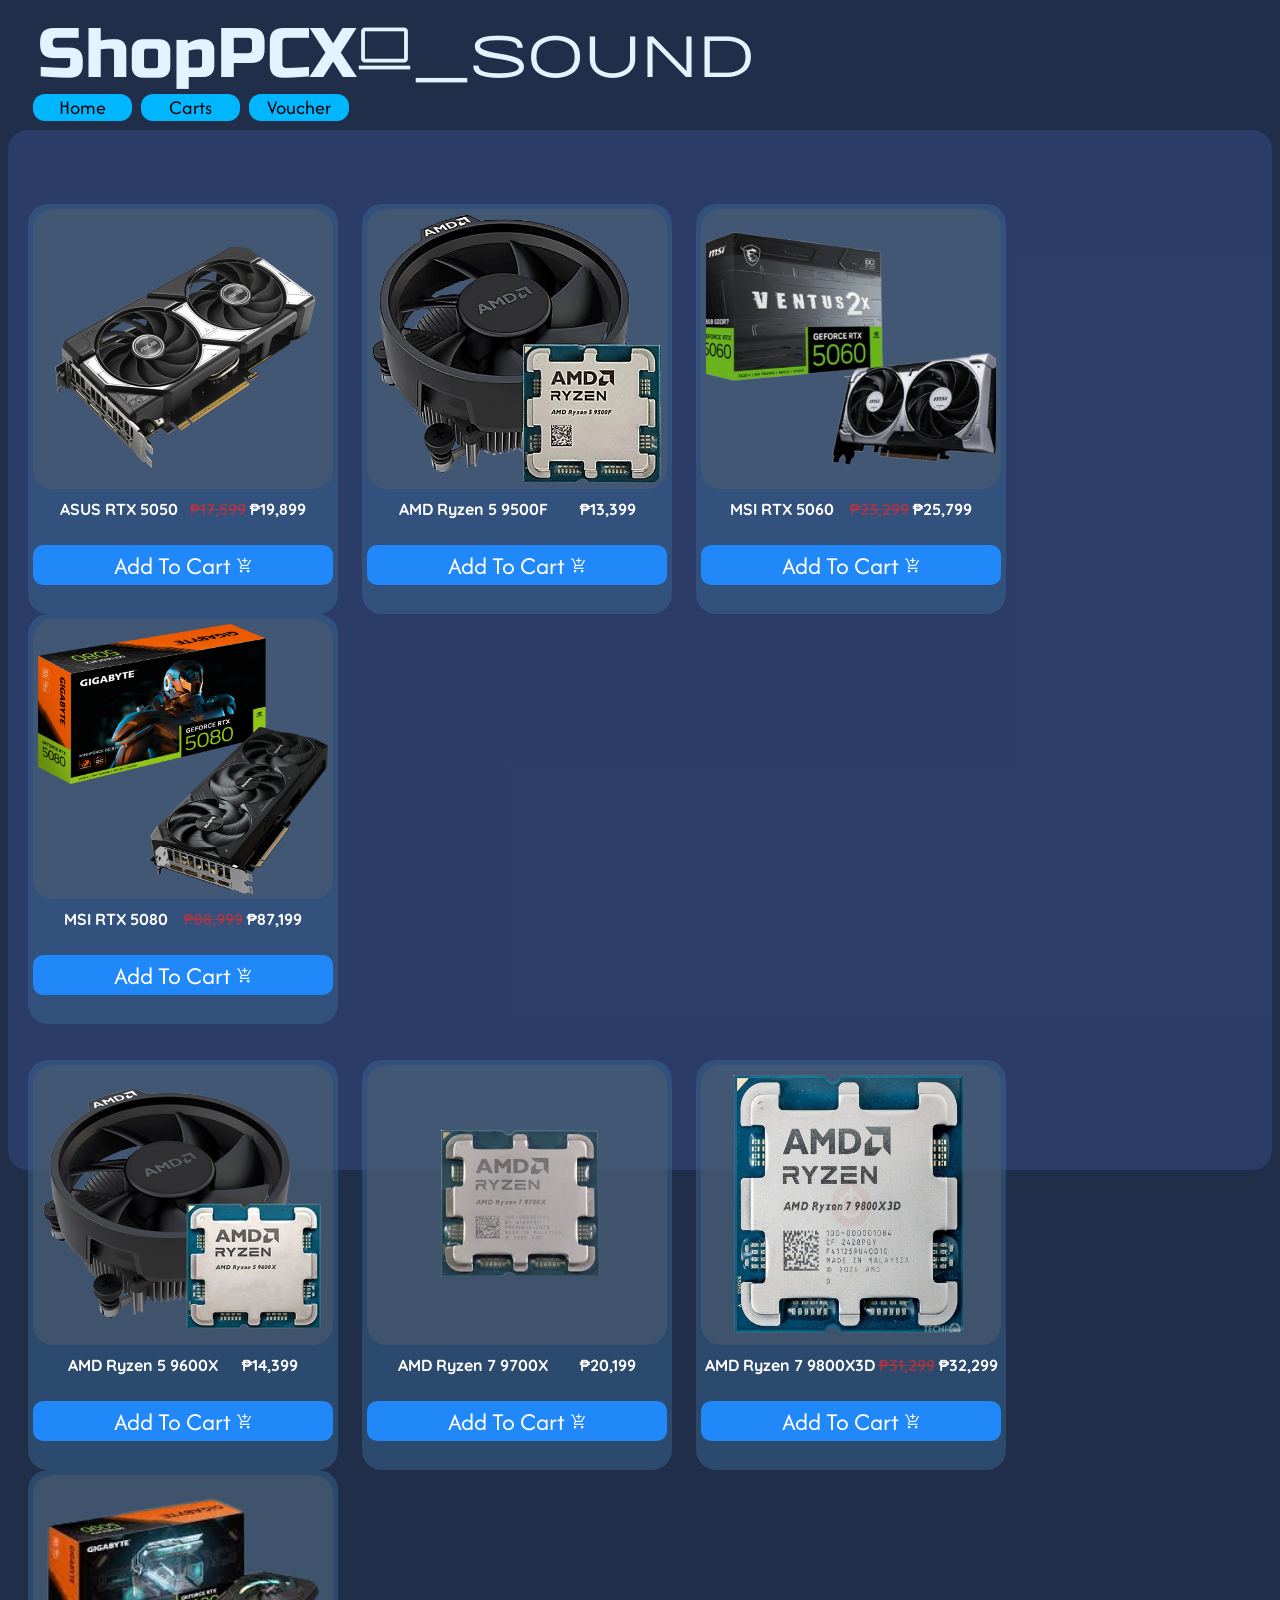
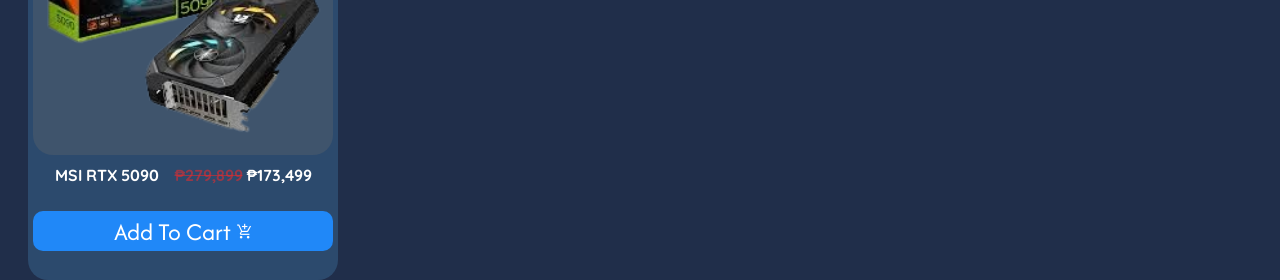
<file: index.html>
<!DOCTYPE html>
<html>
    <head>
        <meta charset="UTF-8">
        <meta name="viewport" content="width=device-width, initial-scale=1.0">
        <title>Publishing Activity</title>
        <link rel="icon" type="image/png" href="logo.png">
        <link rel="stylesheet" href="./style.css">
        <link rel="preconnect" href="https://fonts.googleapis.com">
        <link rel="preconnect" href="https://fonts.gstatic.com" crossorigin>
        <link href="https://fonts.googleapis.com/css2?family=Afacad:ital,wght@0,400..700;1,400..700&display=swap" rel="stylesheet">
        <link rel="preconnect" href="https://fonts.googleapis.com">
        <link rel="preconnect" href="https://fonts.gstatic.com" crossorigin>
        <link rel="preconnect" href="https://fonts.googleapis.com">
        <link rel="preconnect" href="https://fonts.gstatic.com" crossorigin>
        <link href="https://fonts.googleapis.com/css2?family=Afacad:ital,wght@0,400..700;1,400..700&family=Quicksand:wght@300..700&family=Russo+One&display=swap" rel="stylesheet">
        <link href="https://fonts.googleapis.com/css2?family=Afacad:ital,wght@0,400..700;1,400..700&family=Quicksand:wght@300..700&display=swap" rel="stylesheet">
        <link rel="stylesheet" href="https://fonts.googleapis.com/css2?family=Material+Symbols+Outlined:opsz,wght,FILL,GRAD@20..48,100..700,0..1,-50..200&icon_names=computer_sound&icon_names=shopping_cart" />
        <link rel="stylesheet" href="https://fonts.googleapis.com/css2?family=Material+Symbols+Outlined:opsz,wght,FILL,GRAD@20..48,100..700,0..1,-50..200" />
    </head>
    <body>
        <div class="header">
            <h1>ShopPCX<span class="material-symbols-outlined" style="font-size: 57px;">computer_sound</span></h1>
            <ul class="navbar">
                <li class="navbtn" href="/" onclick="window.location =`/`">Home</li>
                <li class="navbtn" onclick="window.location =`/404.html`">Carts</li>
                <li class="navbtn" onclick="window.location =`/404.html`">Voucher</li>
            </ul>
        </div>
        <br>
        
        <div class="main-container">
            <br><br><br>
            <div class="shop-container">
                <div class="shop-container-inside" id="item1"></div>
                <div class="item-label">
                <h5 class="item-name"><b>ASUS RTX 5050</b>&nbsp;&nbsp; <s>₱17,599</s> <b>₱19,899</b></h5>
                <button class="shop-cart" onclick="addedcart()">Add To Cart <span class="material-symbols-outlined" style="font-size: 17px;">add_shopping_cart</span></button>
                </div>
            </div>
            <div class="shop-container">
                <div class="shop-container-inside" id="item2"></div>
                <div class="item-label">
                <h5 class="item-name"><b>AMD Ryzen 5 9500F</b>&nbsp;&nbsp;&nbsp;&nbsp;&nbsp;&nbsp;&nbsp;&nbsp;<b>₱13,399</b></h5>
                <button class="shop-cart"onclick="addedcart()" >Add To Cart <span class="material-symbols-outlined" style="font-size: 17px;">add_shopping_cart</span></button>
                </div>
            </div>            
            <div class="shop-container">
                <div class="shop-container-inside" id="item3"></div>
                <div class="item-label">
                <h5 class="item-name"><b>MSI RTX 5060</b>&nbsp;&nbsp;&nbsp; <s>₱23,299</s> <b>₱25,799</b></h5>
                <button class="shop-cart" onclick="addedcart()">Add To Cart <span class="material-symbols-outlined" style="font-size: 17px;">add_shopping_cart</span></button>
                </div>
            </div>            
            <div class="shop-container">
                <div class="shop-container-inside" id="item4"></div>
                <div class="item-label">
                <h5 class="item-name"><b>MSI RTX 5080</b>&nbsp;&nbsp;&nbsp; <s>₱88,999</s> <b>₱87,199</b></h5>
                <button class="shop-cart" onclick="addedcart()">Add To Cart <span class="material-symbols-outlined" style="font-size: 17px;">add_shopping_cart</span></button>
                </div>
            </div><br><br><br>
            <div class="shop-container">
                <div class="shop-container-inside" id="item5"></div>
                <div class="item-label">
                <h5 class="item-name"><b>AMD Ryzen 5 9600X</b> &nbsp;&nbsp;&nbsp;&nbsp; <b>₱14,399</b></h5>
                <button class="shop-cart" onclick="addedcart()">Add To Cart <span class="material-symbols-outlined" style="font-size: 17px;">add_shopping_cart</span></button>
                </div>
            </div>
            <div class="shop-container">
                <div class="shop-container-inside" id="item6"></div>
                <div class="item-label">
                <h5 class="item-name"><b>AMD Ryzen 7 9700X</b>&nbsp;&nbsp;&nbsp;&nbsp;&nbsp;&nbsp;&nbsp;&nbsp;<b>₱20,199</b></h5>
                <button class="shop-cart" onclick="addedcart()">Add To Cart <span class="material-symbols-outlined" style="font-size: 17px;">add_shopping_cart</span></button>
                </div>
            </div>            
            <div class="shop-container">
                <div class="shop-container-inside" id="item7"></div>
                <div class="item-label">
                <h5 class="item-name"><b>AMD Ryzen 7 9800X3D</b> <s>₱31,299</s> <b>₱32,299</b></h5>
                <button class="shop-cart" onclick="addedcart()">Add To Cart <span class="material-symbols-outlined" style="font-size: 17px;">add_shopping_cart</span></button>
                </div>
            </div>            
            <div class="shop-container">
                <div class="shop-container-inside" id="item8"></div>
                <div class="item-label">
                <h5 class="item-name"><b>MSI RTX 5090</b>&nbsp;&nbsp;&nbsp; <s>₱279,899</s> <b>₱173,499</b></h5>
                <button class="shop-cart" onclick="addedcart()">Add To Cart <span class="material-symbols-outlined" style="font-size: 17px;">add_shopping_cart</span></button>
                </div>
            </div>            
         
            </div>
        </div>

        <script>
            function addedcart() {
                window.alert("Successfully added to cart!");
            };

        </script>
    </body>
</html>
</file>
<file: style.css>
body {
    background-color: rgb(32, 46, 74);
}

h1 {
    font-family: "Russo One", sans-serif;
    font-optical-sizing: auto;
    font-weight: normal;
    font-style: normal;
    font-size: 70px;
    margin-left: 30px;
    color: rgb(227, 243, 255)
}

h6 {
  font-family: "Quicksand", sans-serif;
}

.material-symbols-outlined {
  font-variation-settings:
  'FILL' 0,
  'wght' 300,
  'GRAD' 0,
  'opsz' 48,
}

.header {
    background-color: rgb(32, 46, 74);
    height: 100px;
    width: auto;
    margin: auto;
    margin-top: -35px;
}

.main-container {
    height: 1000px;
    width: auto;
    background-color: rgba(53, 72, 130, 0.564);
    margin: auto;
    position: relative;
    border-radius: 20px;
    padding: 20px;
}

.shop-container {
    margin-right: 30px;
    margin: auto;
    background-color: rgba(58, 102, 146, 0.492);
    height: 400px;
    width: 300px;
    border-radius: 20px;
    padding: 5px;
    display: inline-block;
    margin-right: 20px;
    position: relative;
}

.shop-container:active, .shop-container:hover {
    background-color: rgba(73, 163, 253, 0.492);
    height: 410px;
    width: 300px;
}

.shop-container-inside {
    background-color: rgba(82, 95, 107, 0.492);
    height: 270px;
    width: 290px;
    border-radius: 20px;
    padding: 5px;
    margin: auto;
}

.a404 {
    text-align: center;
}

#item1 {
    content: url("item1.png");
}

#item2 {
    content: url("item2.png");
}

#item3 {
    content: url("item3.png");
}

#item4 {
    content: url("item4.png");
}

#item5 {
    content: url("item5.png");
}

#item6 {
    content: url("item6.png");
}

#item7 {
    content: url("item7.png");
}

#item8 {
    content: url("item8.png");
}

h5 {
    font-size: 16px;
    font-family: "Quicksand", sans-serif;
    color: white;
    text-align: center;
}

.shop-cart {
    font-family: "Afacad", sans-serif;
    color: white;
    border: 0;
    height: 40px;
    width: 300px;
    margin: auto;
    border-radius: 10px;
    background-color: rgb(32, 136, 248);
    font-size: 25px;
}

.shop-cart:hover, .shop-cart:active {
    background-color: rgb(100, 175, 255);
}
    
s {
    color: rgba(244, 40, 40, 0.54);
}

.item-label {
    display: inline-block;
    width: 300px;
    height: 50px;
    margin-right: 90px;
    padding: 0;
    margin-top: -17px;
}

.material-symbols-outlined {
    font-variation-settings:
    'FILL' 0,
    'wght' 400,
    'GRAD' -25,
    'opsz' 40;
}

.navbar {
    list-style-type: none;
    margin: 0;
    padding: 0;
    margin: auto;
    margin-left: 2%;
    margin-top: -50px;
}

.navbtn {
    width: 8%;
    height: 20%;
    background-color: rgb(0, 183, 255);
    font-family: "Afacad", sans-serif;
    display: inline-block;
    text-align: center;
    margin-right: 5px;
    font-size: 20px;
    border-radius: 12px;
}

a:active, a:hover, .navbtn:active, .navbtn:hover {
    background-color: aqua;
    width: 10%;
    height: 20%;
    background-color: rgb(0, 183, 255);
    font-family: "Afacad", sans-serif;
    display: inline-block;
    text-align: center;
    margin-right: 5px;
    font-size: 20px;
    border-radius: 12px;
}

.container404 {
    position: relative;
    justify-content: center;
    margin: auto;
    display: flex;
}

button {
    border: 0;
}
</file>
